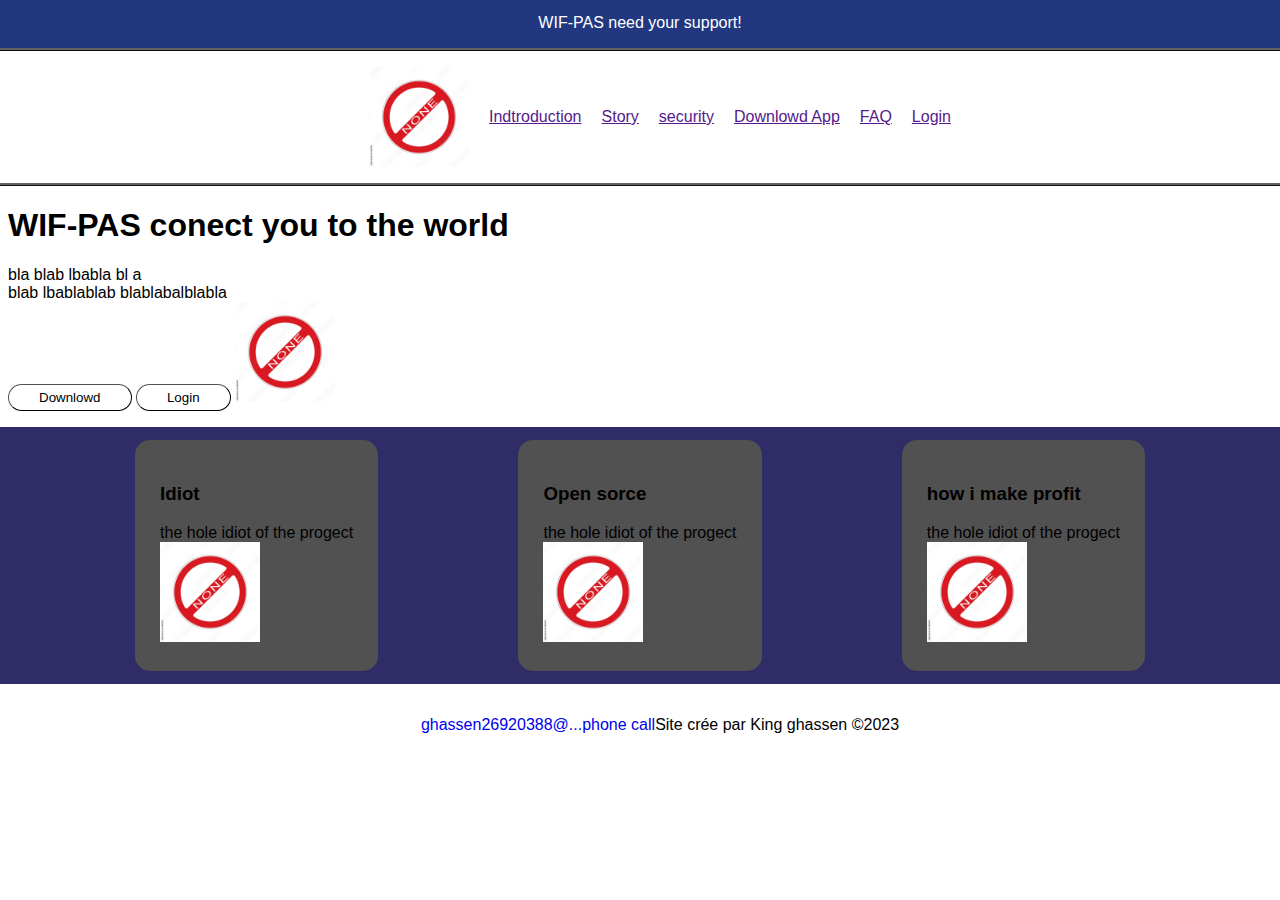
<file: index.html>
<!DOCTYPE html>
<html lang="en">
<head>
    <meta charset="UTF-8">
    <meta name="viewport" content="width=device-width, initial-scale=1.0">
    <title>Indtroduction</title>
    <link rel="stylesheet" href="Intro-CSS.css">
</head>
<body>
    <header>
       <a href="" class="lien" id="head"><p>WIF-PAS need your support!</p></a>
    </header>
    <nav>
        <ul id="nave">
            <li id="L_I_N"><img src="500_F_73003953_DVFZYwH4iXxOlsNSVqljeqkNBg6xIUDM.jpg" alt=""></li>
            <li><a href="" class="navee" class="lien">Indtroduction</a></li>
            <li><a href="" class="navee" class="lien">Story</a></li>
            <li><a href="" class="navee" class="lien">security</a></li>
            <li><a href="" class="navee" class="lien">Downlowd App</a></li>
            <li><a href="" class="navee" class="lien">FAQ</a></li>
            <li><a href="" class="navee" class="lien">Login</a></li>
        </ul>
    </nav>
    <main>
        <div id="Downlowd">
        <h1 id="M1">WIF-PAS conect you to the world</h1>
        <article>
            bla blab lbabla bl a <br> blab lbablablab blablabalblabla
        </article>
        <input type="button" value="Downlowd">
        <input type="button" value="Login">
        
        <img  id="mariem"  src="500_F_73003953_DVFZYwH4iXxOlsNSVqljeqkNBg6xIUDM.jpg" alt="">
    </div>
        <ul id="TCH"><li class="TCHI"><div id="idiot" class="con">
        <section>
            <h3>Idiot</h3>
            <article>the hole idiot of the progect</article>
        </section>
        <aside>
            <img src="500_F_73003953_DVFZYwH4iXxOlsNSVqljeqkNBg6xIUDM.jpg" alt="">
        </aside>
        </div></li>
        <li class="TCHI"><div id="idiot" class="con">
            <section>
                <h3>Open sorce</h3>
                <article>the hole idiot of the progect</article>
            </section>
            <aside>
                <img src="500_F_73003953_DVFZYwH4iXxOlsNSVqljeqkNBg6xIUDM.jpg" alt="">
            </aside>
            </div></li><li class="TCHI">
            <div id="idiot" class="con">
                <section>
                    <h3>how i make profit</h3>
                    <article>the hole idiot of the progect</article>
                </section>
                <aside>
                    <img src="500_F_73003953_DVFZYwH4iXxOlsNSVqljeqkNBg6xIUDM.jpg" alt="">
                </aside>
                </div></li>
            </ul>
    </main>
    <footer>
        <ul>
            <li><a href="mailto:ghassen26920388@gmail.com" class="lien">ghassen26920388@...</a></li>
            <li><a href="tel:+216 26 138 100" class="lien">phone call</a></li>
            <li><p>Site crée par King ghassen ©2023</p></li>
        </ul>
    </footer>
</body>
</html>
</file>
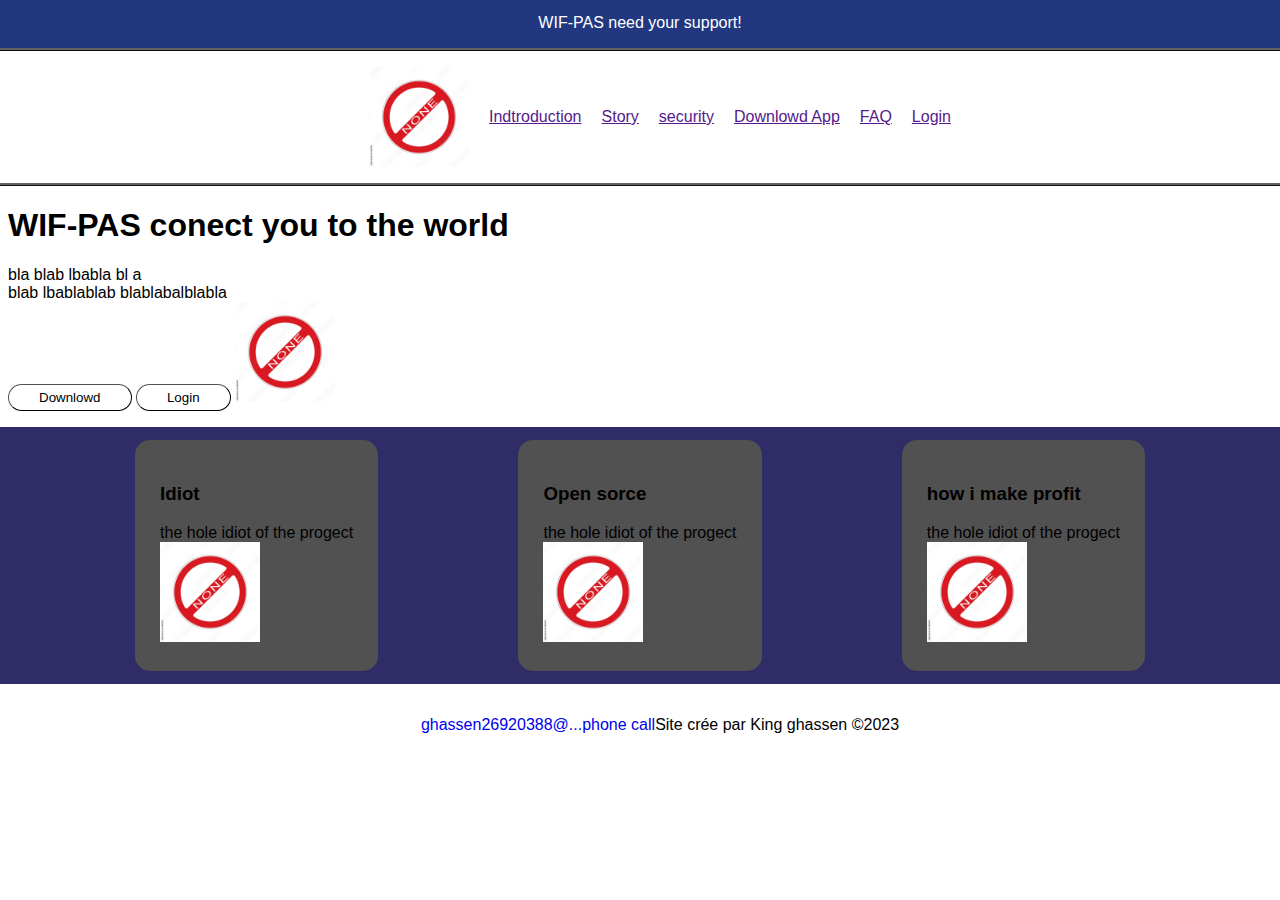
<file: introducton.html>
<!DOCTYPE html>
<html lang="en">
<head>
    <meta charset="UTF-8">
    <meta name="viewport" content="width=device-width, initial-scale=1.0">
    <title>Indtroduction</title>
    <link rel="stylesheet" href="Intro-CSS.css">
</head>
<body>
    <header>
       <a href="" class="lien" id="head"><p>WIF-PAS need your support!</p></a>
    </header>
    <nav>
        <ul id="nave">
            <li id="L_I_N"><img src="500_F_73003953_DVFZYwH4iXxOlsNSVqljeqkNBg6xIUDM.jpg" alt=""></li>
            <li><a href="" class="navee" class="lien">Indtroduction</a></li>
            <li><a href="" class="navee" class="lien">Story</a></li>
            <li><a href="" class="navee" class="lien">security</a></li>
            <li><a href="" class="navee" class="lien">Downlowd App</a></li>
            <li><a href="" class="navee" class="lien">FAQ</a></li>
            <li><a href="" class="navee" class="lien">Login</a></li>
        </ul>
    </nav>
    <main>
        <div id="Downlowd">
        <h1 id="M1">WIF-PAS conect you to the world</h1>
        <article>
            bla blab lbabla bl a <br> blab lbablablab blablabalblabla
        </article>
        <input type="button" value="Downlowd">
        <input type="button" value="Login">
        
        <img  id="mariem"  src="500_F_73003953_DVFZYwH4iXxOlsNSVqljeqkNBg6xIUDM.jpg" alt="">
    </div>
        <ul id="TCH"><li class="TCHI"><div id="idiot" class="con">
        <section>
            <h3>Idiot</h3>
            <article>the hole idiot of the progect</article>
        </section>
        <aside>
            <img src="500_F_73003953_DVFZYwH4iXxOlsNSVqljeqkNBg6xIUDM.jpg" alt="">
        </aside>
        </div></li>
        <li class="TCHI"><div id="idiot" class="con">
            <section>
                <h3>Open sorce</h3>
                <article>the hole idiot of the progect</article>
            </section>
            <aside>
                <img src="500_F_73003953_DVFZYwH4iXxOlsNSVqljeqkNBg6xIUDM.jpg" alt="">
            </aside>
            </div></li><li class="TCHI">
            <div id="idiot" class="con">
                <section>
                    <h3>how i make profit</h3>
                    <article>the hole idiot of the progect</article>
                </section>
                <aside>
                    <img src="500_F_73003953_DVFZYwH4iXxOlsNSVqljeqkNBg6xIUDM.jpg" alt="">
                </aside>
                </div></li>
            </ul>
    </main>
    <footer>
        <ul>
            <li><a href="mailto:ghassen26920388@gmail.com" class="lien">ghassen26920388@...</a></li>
            <li><a href="tel:+216 26 138 100" class="lien">phone call</a></li>
            <li><p>Site crée par King ghassen ©2023</p></li>
        </ul>
    </footer>
</body>
</html>
</file>
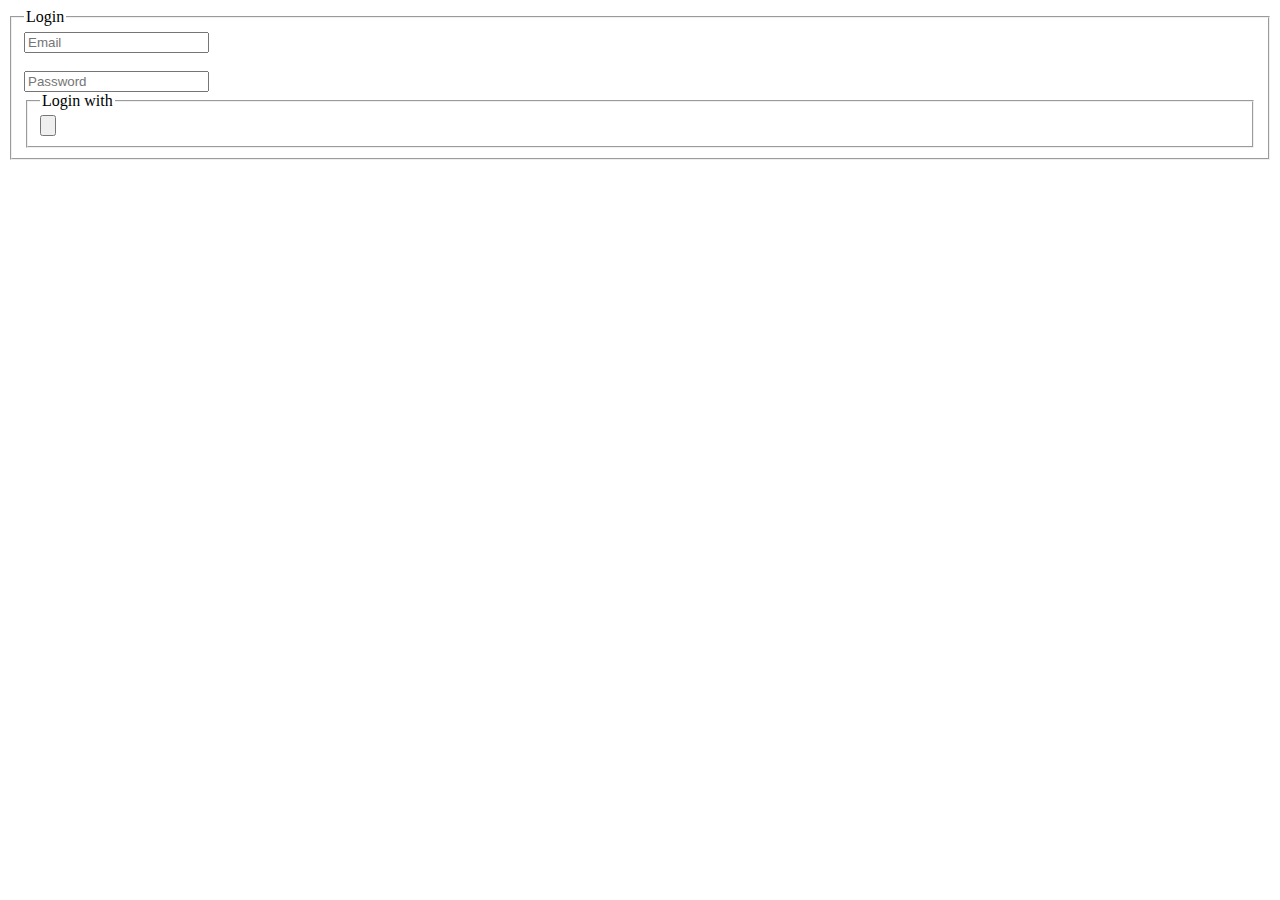
<file: Login.html>
<!DOCTYPE html>
<html lang="en">
<head>
    <meta charset="UTF-8">
    <meta name="viewport" content="width=device-width, initial-scale=1.0">
    <title>Document</title>
</head>
<body>
    <fieldset>
        <legend>Login</legend>
        <form action="">
            <input type="email" name="" id="" placeholder="Email"><br><br>
            <input type="password" name="" id="" placeholder="Password">
            <fieldset>
                <legend>Login with</legend>
                <form action="">
                    <input type="button" value="">
                </form>
            </fieldset>
        </form>
    </fieldset>
</body>
</html>
</file>
<file: Intro-CSS.css>
*{
    font-family: 'Roboto', 'Helvetica', 'Arial', sans-serif;
    border-width: 1px;
}
img{
    max-width: 100px;
    max-height: 100px;
}
.navee{
    list-style: none;
    display:inline ;
    margin-left: 20px;
}
.lien{
    text-decoration: none;
}
ul{
    list-style: none;
    display: flex;
    justify-content: center;
    align-items: center;
}
#L_I_N{
    display: flex;
    justify-content: left;
    align-items: left;
}
#head{
    display: flex;
    justify-content: center;
    align-items: center;
    margin: -10px;
    background-color: #213881;
    color: rgb(255, 255, 255);
}
#mariem{
    width: 40%;
    height: auto;

}
nav{
    margin-top: 10px;
    border-bottom: ridge ;
    border-top: ridge ;
    margin-left: -10px;
    margin-right: -10px;
    border-color: rgb(99, 99, 99);
}
.lien:hover{
    color: rgb(27, 27, 27);
}
input{
    background: #ffffff;
    padding-top: 5px;
    padding-bottom: 5px;
    padding-inline: 30px;
    border-radius: 15px;
}
@keyframes HED_T {
    0% {
        margin-left:  100px ;
        border-radius: 50px 0 0 0;
    }
    25% {
        margin-right:  200px ;
        border-radius: 50px 50px 0 0;
    }
    50% {
         margin-right:  100px ;
         margin-left:  200px ;
         margin-bottom: 50px;
         border-radius: 50px 50px 50px 0;
    }
    100% {margin-top: 50px;
        border-radius: 50px 50px 50px 50px;
        }

}
#head{
    animation-name:HED_T;
    animation-duration: 5s;
    animation-timing-function: cubic-bezier(1s);
    animation-direction: infinite;
}
.TCHI{
    margin-left: 70px;
    margin-right: 70px;
    background-color: #515151;
    padding: 2%;
    border-radius: 15px;
}
#TCH{
    padding: 1%;
    background-color: #2f2c67;
    margin-left: -10px;
    margin-right: -10px;
}
</file>
